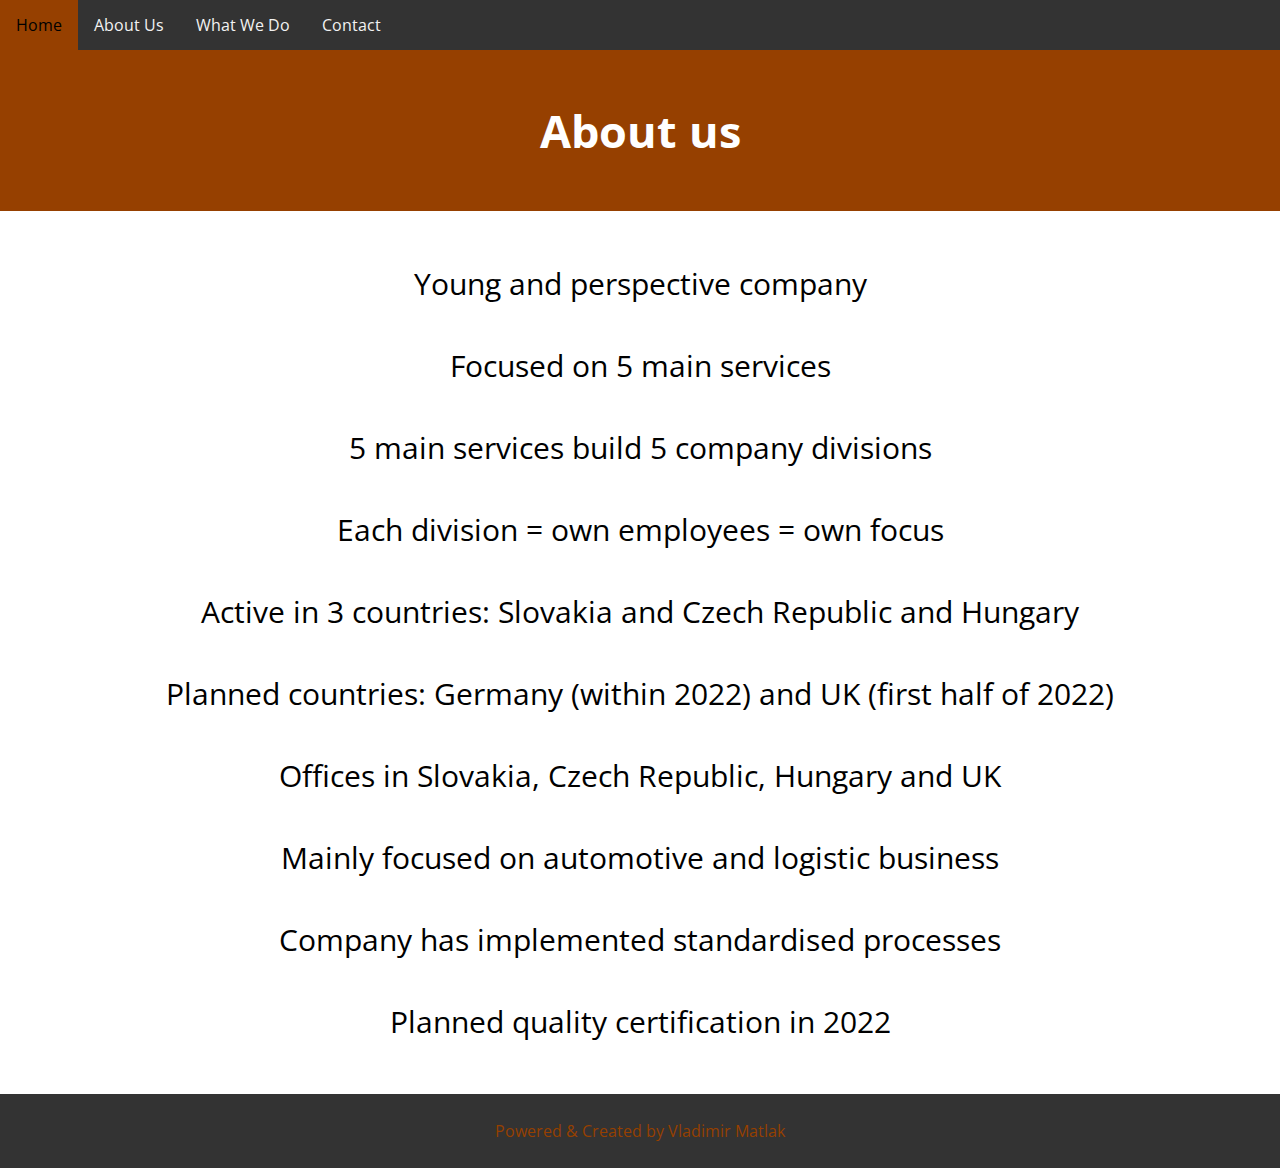
<file: about.html>
<!DOCTYPE html>
<html lang="en">
<head>
     <meta charset="UTF-8">
     <link rel="stylesheet" type="text/css" href="main.css">
    
     <title>About Us</title>
       
<div class="topnav">  
     <a href="index.html">Home</a>
     <a href="about.html">About Us</a>
     <a href="whatwedo.html">What We Do</a>
     <a href="contact.html">Contact</a>
</div>
</head>
<body>
<div class="header">
    <h1 class="white">About us</h1>
</div>
<br>
<div>
    <p class="large a">Young and perspective company <br>
        <br>
        Focused on 5 main services <br>
        <br>
        5 main services build 5 company divisions <br>
        <br>
        Each division = own employees =  own focus <br>
        <br>
        Active in 3 countries: Slovakia and Czech Republic and Hungary <br>
        <br>
        Planned countries: Germany (within 2022) and UK (first half of 2022) <br>
        <br>
        Offices in Slovakia, Czech Republic, Hungary and UK <br>
        <br>
        Mainly focused on automotive and logistic business <br>
        <br>
        Company has implemented standardised processes <br>
        <br>
        Planned quality certification in 2022 
        
    <p>
</div>    
<br>

<div class="footer">
    <p>Powered & Created by Vladimir Matlak</p>
</div>
</body>
</html>
</file>
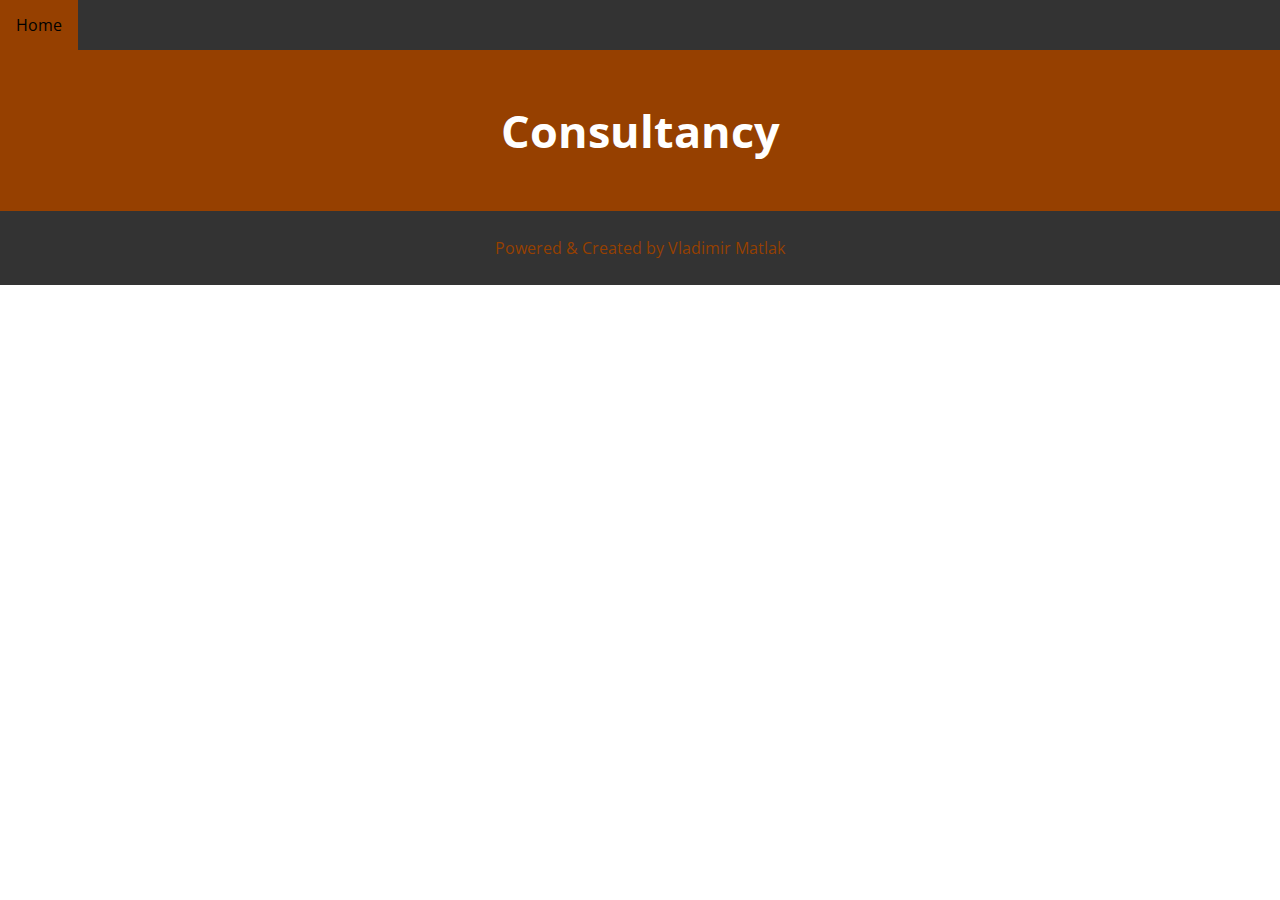
<file: consultancy.html>
<!DOCTYPE html>
<html lang="en">
    <head>
        <meta charset="UTF-8">
        <link rel="stylesheet" type="text/css" href="main.css">
        <title>Consultancy</title>
        <div  class="topnav">
           <a href="index.html">Home</a>
       </div>
   </head>
   <body>
    <div class="header">
       <h1>Consultancy</h1>    
    </div>
    <div class="footer">
        <p>Powered & Created by Vladimir Matlak</p>
    </div>
</body>
</html>
</file>
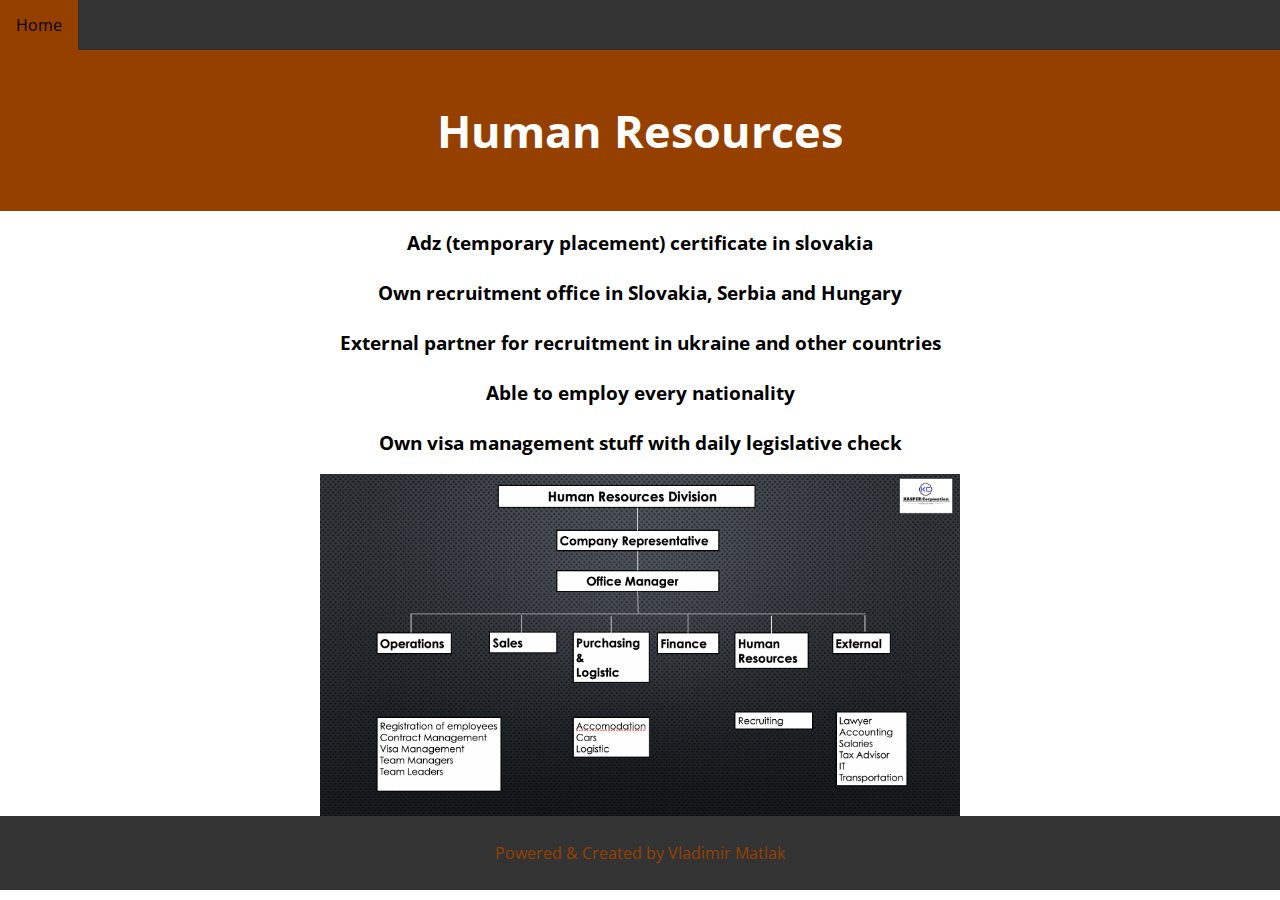
<file: humanresources.html>
<!DOCTYPE html>
<html lang="en">
<head>
     <meta charset="UTF-8">
     <link rel="stylesheet" type="text/css" href="main.css">
     <title>Document</title>
     <div  class="topnav">
        <a href="index.html">Home</a>
    </div>
</head>
<body>
    <div class="header">
    <h1>Human Resources</h1>    
          
     </div>
        <h3 class="a">
            Adz (temporary placement) certificate in slovakia <br>
            <br>
            Own recruitment office in Slovakia, Serbia and Hungary <br>
            <br>
            External partner for recruitment in ukraine and other countries <br>
            <br>
            Able to employ every nationality <br>
            <br>
            Own visa management stuff with daily legislative check
            </h3> 
           
            <img src="ks images/sablona.png" alt="Sablona" class="center_img" >

    <div class="footer">
        <p>Powered & Created by Vladimir Matlak</p>
    </div>   

</body>
</html>
</file>
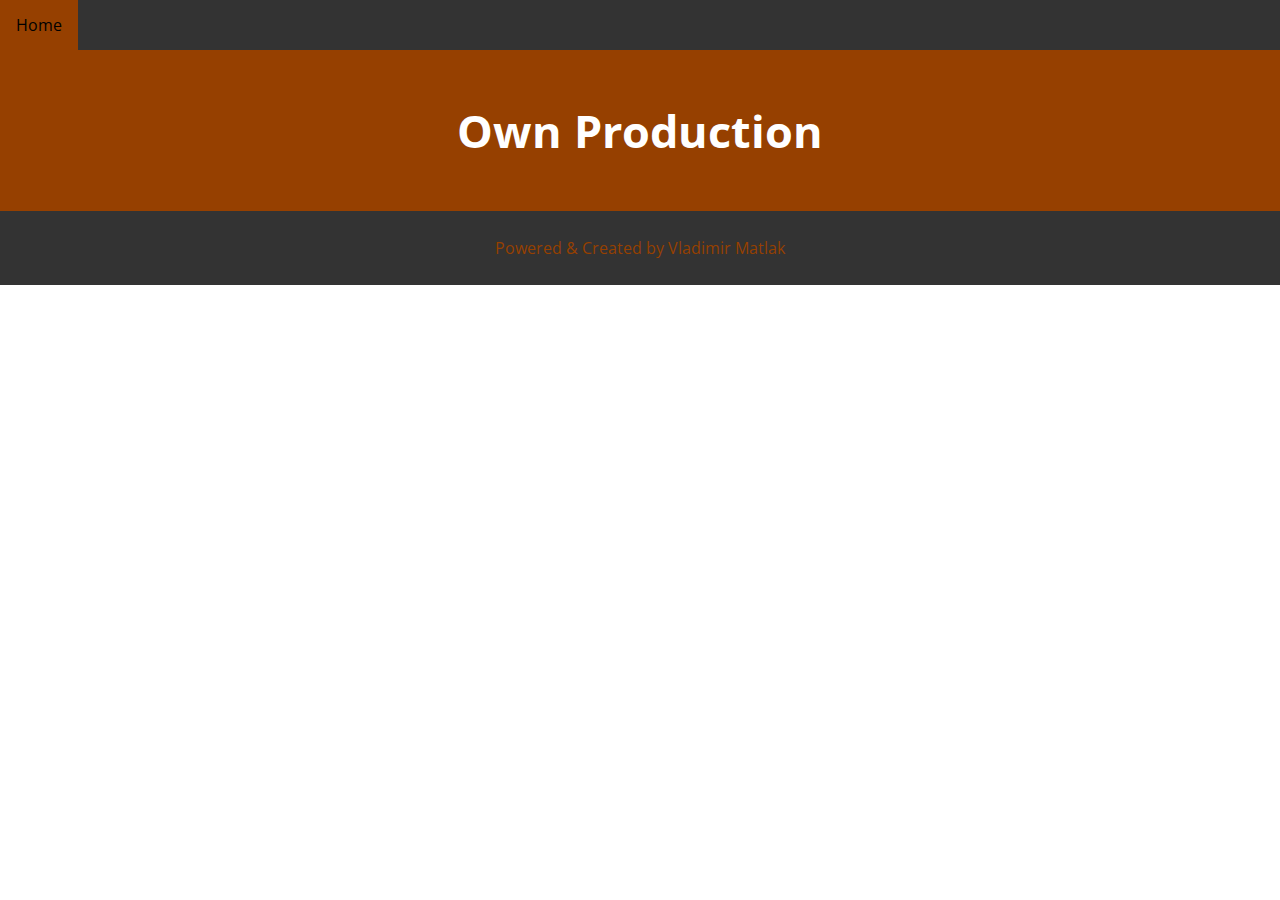
<file: ownproduction.html>
<!DOCTYPE html>
<html lang="en">
<head>
        <meta charset="UTF-8">
        <link rel="stylesheet" type="text/css" href="main.css">
        <title>Own Production</title>
        <div  class="topnav">
           <a href="index.html">Home</a>
       </div>
</head>
<body>
     
    <div class="header">
       <h1>Own Production</h1>    
    </div>
    
    


    <div class="footer">
        <p>Powered & Created by Vladimir Matlak</p>
    </div>
    
</body>
</html>
</file>
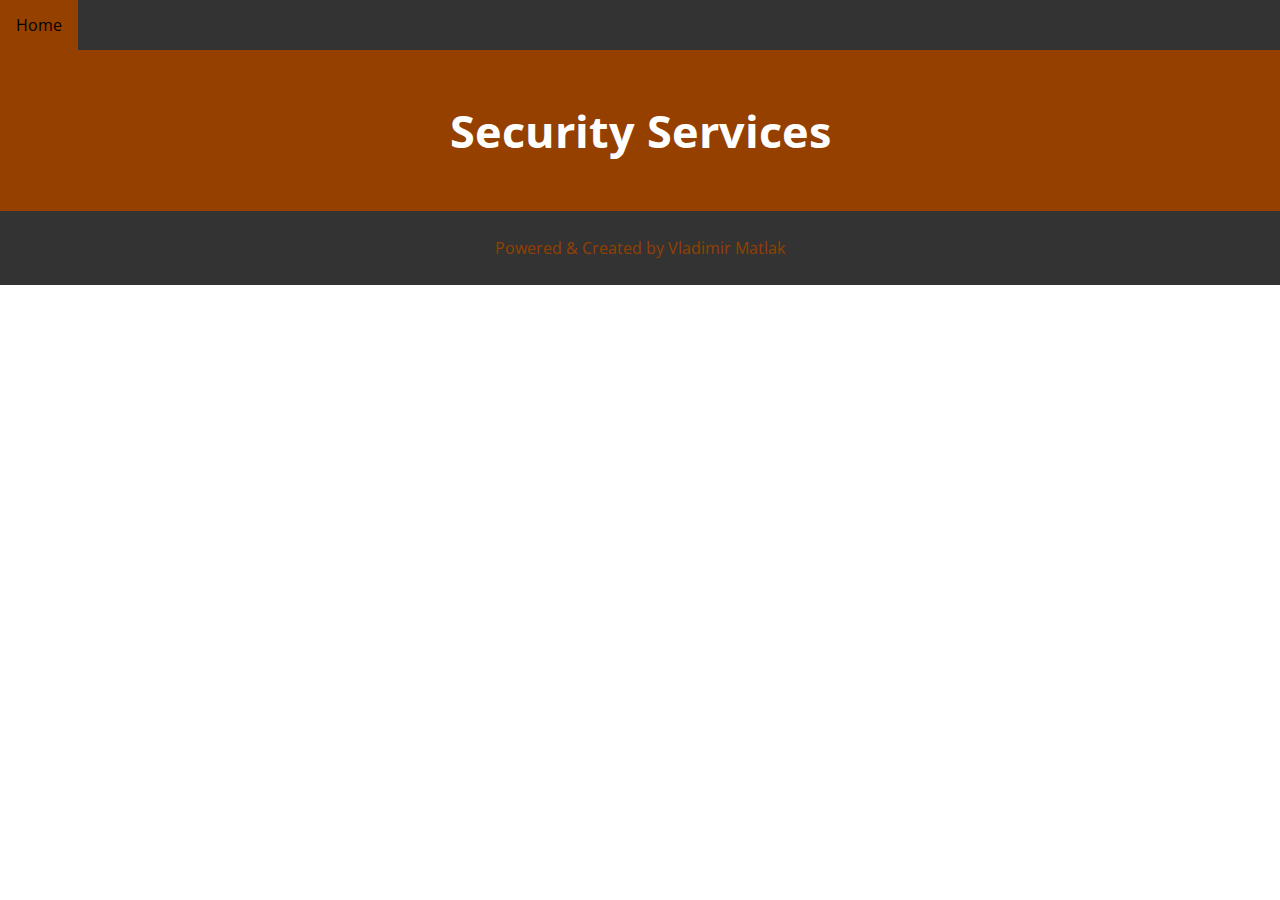
<file: securityservices.html>
<!DOCTYPE html>
<html lang="en">
<head>
        <meta charset="UTF-8">
        <link rel="stylesheet" type="text/css" href="main.css">
        <title>Security Services</title>
        <div  class="topnav">
           <a href="index.html">Home</a>
       </div>
</head>
<body>
    <div class="header">
       <h1>Security Services</h1>    
    </div>
       
    <div class="footer">
        <p>Powered & Created by Vladimir Matlak</p>
    </div>       
    
</body>
</html>
</file>
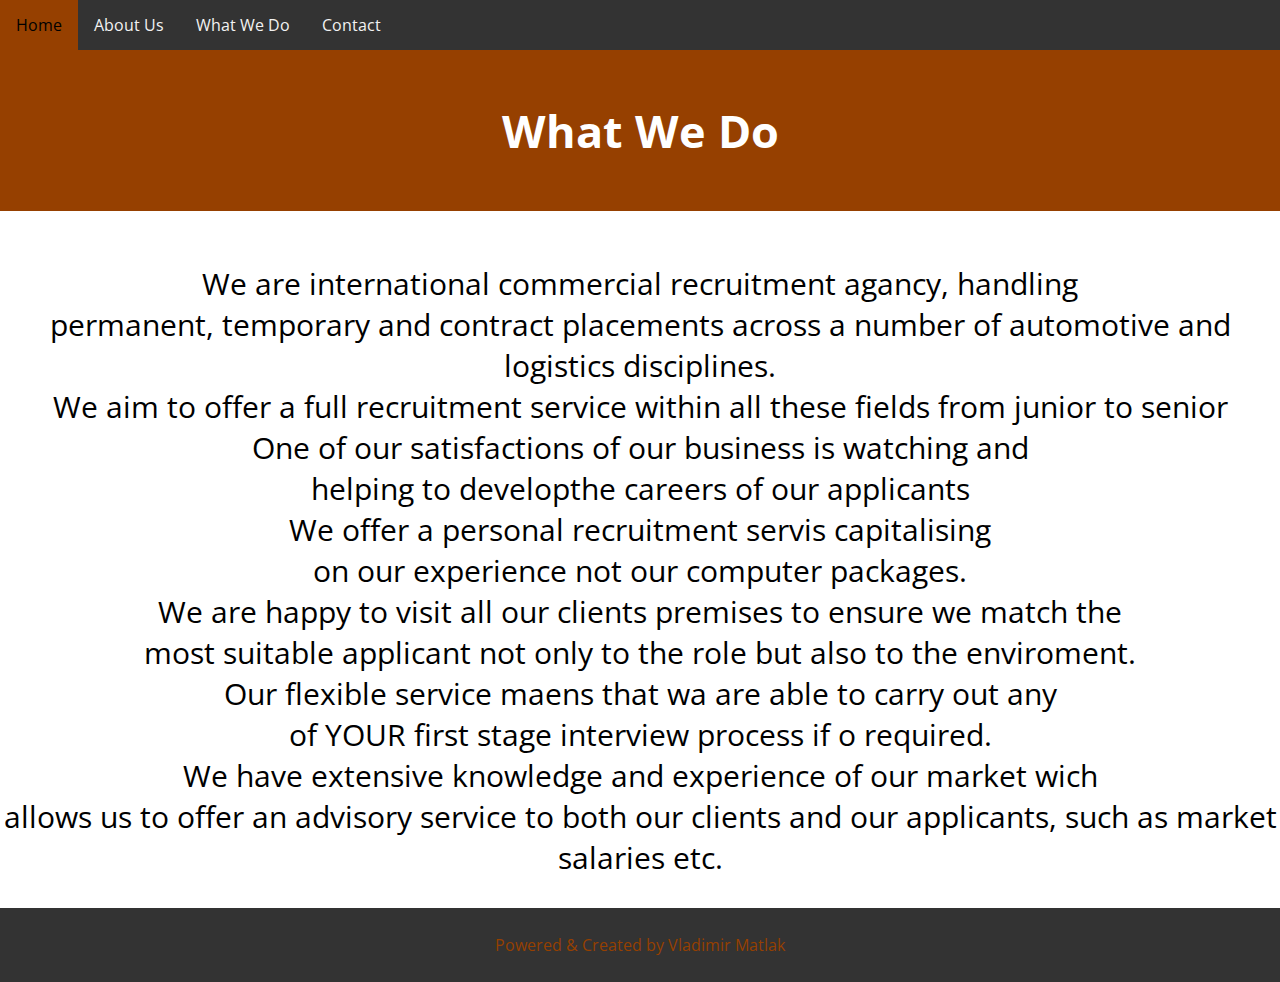
<file: whatwedo.html>
<!DOCTYPE html>
<html lang="en">
<head>
     <meta charset="UTF-8">
     <link rel="stylesheet" type="text/css" href="main.css">
     <title>What We Do</title>

 <div class="topnav">  
        <a href="index.html">Home</a>
        <a href="about.html">About Us</a>
        <a href="whatwedo.html">What We Do</a>
        <a href="contact.html">Contact</a>
 </div>
     
</head>
<body>
    <div class="header">
        <h1 class="white">What We Do</h1>
     </div> 
     <br>
     <div>
        <p class="large a">
            We are international commercial recruitment agancy, handling <br> permanent, temporary and contract placements across a number of automotive and logistics disciplines. <br>
            We aim to offer a full recruitment service within all these fields from junior to senior <br>
            One of our satisfactions of our business is watching and <br> helping to developthe careers of our applicants <br>
            We offer a personal recruitment servis capitalising <br> on our experience not our computer packages. <br>
            We are happy to visit all our clients premises to ensure we match the <br> most suitable applicant not only to the role but also to the enviroment. <br>
            Our flexible service maens that wa are able to carry out any <br> of YOUR first stage interview process if o required. <br>
            We have extensive knowledge and experience of our market wich <br> allows us to offer an advisory service to both our clients and our applicants, such as market salaries etc. <br>
            
        <p>
    </div>     
    <div class="footer">
         <p>Powered & Created by Vladimir Matlak</p>
    </div>

    </body>
</html>
</file>
<file: main.css>
/* This is comment */
@import url('https://fonts.googleapis.com/css2?family=Open+Sans:wght@300&display=swap');

* {
    /* background-color: rgb(242,243,217); */
     /* background-image: url(187161.jpg);
     background-repeat: no-repeat;
     background-attachment: fixed; 
     background-size: cover; */
     box-sizing: border-box;
     /* padding: 10px; */
     font-family: "Open Sans"
     /* color: rgb(220,158,130); */
}
.hero-image {
    background-image: url("ks images/worker.jpg");
    background-color: #cccccc;
    height: 300px;
    background-position: center;
    background-repeat: no-repeat;
    background-size: cover;
    position: relative;
  }
  
  .hero-text {
    text-align: center;
    position: absolute;
    top: 50%;
    left: 50%;
    transform: translate(-50%, -50%);
    color: white;
  }

  .hero-image-2 {
    background-image: url("ks images/woman.jpg");
    background-color: #cccccc;
    height: 500px;
    background-position: top;
    background-repeat: no-repeat;
    background-size: cover;
    position: relative;
  }
  
  .hero-text-2 {
    text-align: center;
    position: absolute;
    top: 50%;
    left: 70%;
    transform: translate(-50%, -50%);
    color: white;
  }

  .hero-image-contact {
    background-image: url("ks images/businessman.jpg");
    background-color: #cccccc;
    height: 500px;
    background-position: center;
    background-repeat: no-repeat;
    background-size: cover;
    position: relative;
  }
  
  .hero-text-contact {
    text-align: center;
    position: absolute;
    top: 50%;
    left: 50%;
    transform: translate(-50%, -50%);
    color: white;
  }

#img {
    width: 300px;
    height: 300px;

}
input[type=text], select, textarea {
        width: 100%;
        padding: 12px;
        border: 1px solid #ccc;
        border-radius: 4px;
        resize: vertical;
      }
      
      label {
        padding: 12px 12px 12px 0;
        display: inline-block;
      }
      
      input[type=submit] {
        background-color: rgb(150,64,0);
        color: white;
        padding: 12px 50px;
        border: none;
        border-radius: 4px;
        cursor: pointer;
        float: right;
      }
      
      input[type=submit]:hover {
        background-color: #000000;
      }
      
      .container {
        border-radius: 0px;
        background-color: #8d8d8d;
        padding: 20px;
      }
      
      .col-25 {
        float: left;
        width: 25%;
        margin-top: 6px;
      }
      
      .col-75 {
        float: left;
        width: 75%;
        margin-top: 6px;
      }
      
    
      .row:after {
        content: "";
        display: table;
        clear: both;
      }
      
     
      @media screen and (max-width: 600px) {
        .col-25, .col-75, input[type=submit] {
          width: 100%;
          margin-top: 0;
        }
    }
body {
    margin: 0;
}
#extralarge{
    font-size: 80px;
    
}
.container1{
    display: flex;
    justify-content: space-around;
    align-items: center;
}

.header {
    background-color: rgb(150,64,0);
    padding: 20px;
    text-align: center;
}
.h1logo {
    text-align: center;
    color: white;
}
.topnav {
    overflow: hidden;
    background-color: #333;
}

.topnav a {
    float: left;
    display: block;
    color: #f2f2f2;
    text-align: center;
    padding: 14px 16px;
    text-decoration: none;
}

.topnav a:hover {
    background-color: rgb(150,64,0);
    color: black;
}

.footer {
    background-color: rgb(51,51,51);
    padding: 10px;
    text-align: center;
    color: rgb(150,64,0)
  }

.searchbar {
    color: white;
    width: 0px;
    box-sizing: border-box;
    border: 2px solid rgb(150,64,0);
    border-radius: 10px;
    font-size: 16px;
    background-color: rgb(90, 88, 88);
    background-image: url('searchicon.png');
    background-position: 10px 10px; 
    background-repeat: no-repeat;
    padding: 12px 20px 12px 40px;
    transition: width 0.7s ease-in-out;
}
/* input[type=text] {
    color: white;
    width: 0px;
    box-sizing: border-box;
    border: 2px solid rgb(150,64,0);
    border-radius: 10px;
    font-size: 16px;
    background-color: rgb(90, 88, 88);
    background-image: url('searchicon.png');
    background-position: 10px 10px; 
    background-repeat: no-repeat;
    padding: 12px 20px 12px 40px;
    transition: width 0.7s ease-in-out;
  } */
  
  .center_img {
    display: block;
    margin-left: auto;
    margin-right: auto;
    width: 50%;
  }

  h1 {
    color: rgb(255, 255, 255);
    font-size: 45px;
}

.white {
    color: white;
}

.large {
    font-size: 30px;
    color: rgb(0, 0, 0);
}
.large-2 {
    font-size: 30px;
    color: #000000;
    text-align: center;
}


.logo {
    float:left;width:100px;height:90px;
}

#large_h1 {
    font-size: 60px;
    color: white;
}
.centre {
    
    text-align: center;
    border: 3px solid rgb(220,158,130);
}

.boxing {
     box-sizing: border-box;
     padding: 25px;
}
.a {
    text-align: center;
    color: rgb(0, 0, 0);
}

.button {
    display: inline-block;
    border-radius: 4px;
    background-color: rgb(150,64,0);
    border: none;
    color: #FFFFFF;
    text-align: center;
    font-size: 28px;
    padding: 20px;
    width: 400px;
    transition: all 0.5s;
    cursor: pointer;
    margin: 5px;
  }
  
  .button span {
    cursor: pointer;
    display: inline-block;
    position: relative;
    transition: 0.5s;
  }
  
  .button span:after {
    content: '\00bb';
    position: absolute;
    opacity: 0;
    top: 0;
    right: -20px;
    transition: 0.5s;
  }
  
  .button:hover span {
    padding-right: 25px;
  }
  
  .button:hover span:after {
    opacity: 1;
    right: 0;
  }

 
  
  .parallax1 {
    
    background-image: url("ks images/worker.jpg");
    min-height: 500px; 
    background-attachment: fixed;
    background-position: center;
    background-repeat: no-repeat;
    background-size: cover;
  }
  
  .parallax2 {
    background-image: url("womamjpg");
    min-height: 500px; 
    background-attachment: fixed;
    background-position: center;
    background-repeat: no-repeat;
    background-size: cover;
  }
</file>
